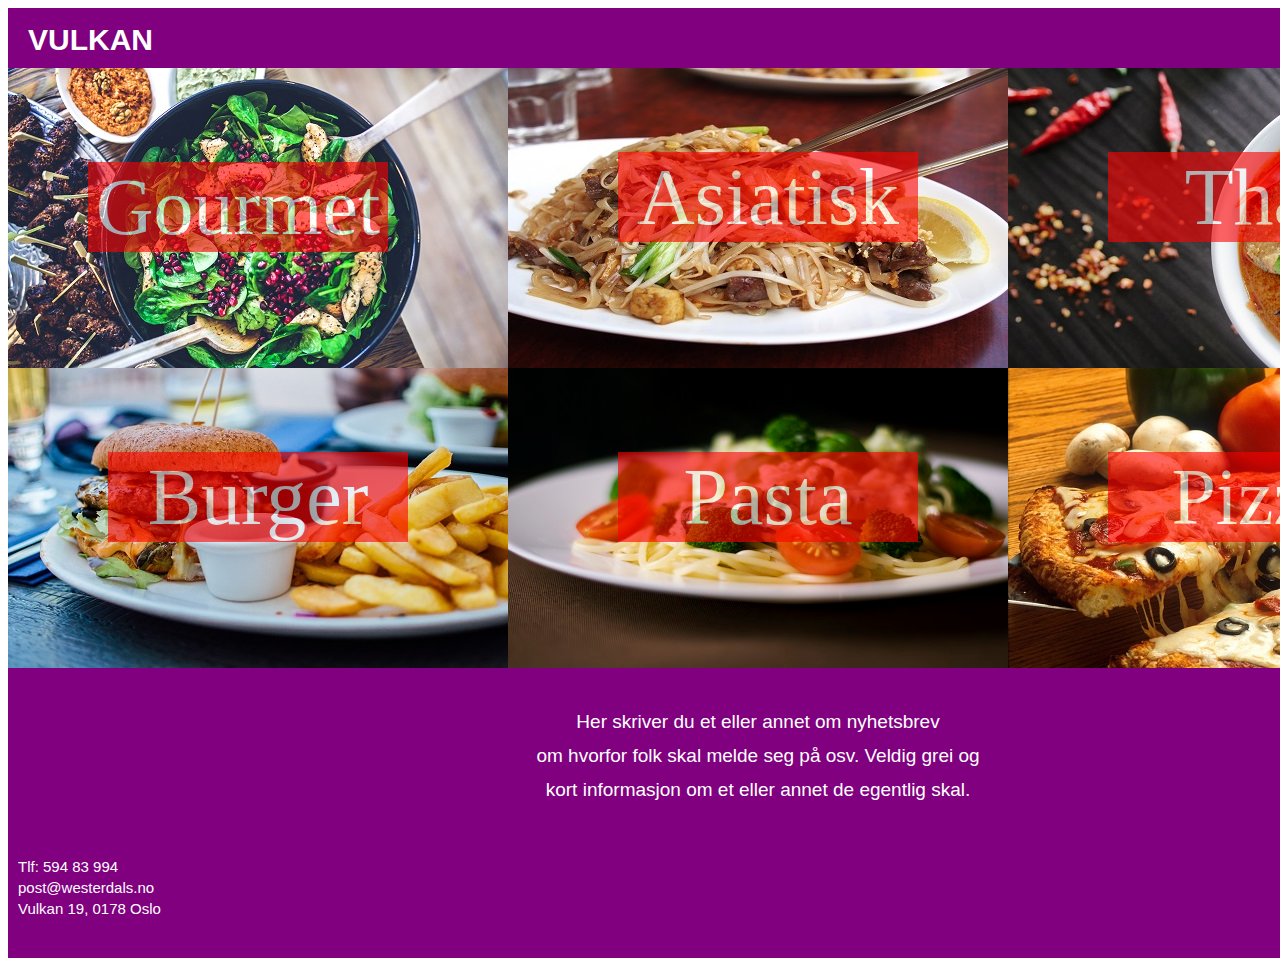
<file: test-forside02.html>
<!DOCTYPE html>
<html>
<head>
	<title>Forside Test</title>
	<link rel="stylesheet" type="text/css" href="test-forside02.css">
	<meta charset="utf-8">
</head>
<body>

<div id="container">
	
	<div id="headBar">
		<div id="vulkanHeader">
			<h4>VULKAN</h4>
		</div>
	</div>

	<div id="bildeContainer">
		
		<div class="bilder" id="bilde1">
			<img src="asian-salad.jpg" alt=" Asian Salad">
			<div class="bildeInfo" id="bilde1Info">
				<p>Gourmet</p>
			</div>
		</div>

		<div class="bilder" id="bilde2">
			<img src="fried-noodles.jpeg" alt="Fried Noodles">
			<div class="bildeInfo" id="bilde2Info">
				<p>Asiatisk</p>
			</div>
		</div>

		<div class="bilder" id="bilde3">
			<img src="suppe.jpeg" alt="Thai Suppe">
			<div class="bildeInfo" id="bilde3Info">
				<p>Thai</p>
			</div>
		</div>

		<div class="bilder" id="bilde4">
			<img src="Burger-med-fries01.jpeg" alt="Burger">
			<div class="bildeInfo" id="bilde4Info">
				<p>Burger</p>
			</div>
		</div>

		<div class="bilder" id="bilde5">
				<img src="spaghetti.jpg" alt="Spaghetti">
				<div class="bildeInfo" id="bilde5Info">
				<p>Pasta</p>
			</div>
		</div>

		<div class="bilder" id="bilde6">
			<img src="pizza.jpg" alt="Pizza">
			<div class="bildeInfo" id="bilde6Info">
				<p>Pizza</p>
			</div>
		</div>

	</div>

	<div id="bottom">
		<div id="textInfo">
			<p class="textInfoP"><br><br><br>Her skriver du et eller annet om nyhetsbrev</p> 
			<p class="textInfoP">om hvorfor folk skal melde seg på osv. Veldig grei og</p> 
			<p class="textInfoP">kort informasjon om et eller annet de egentlig skal.</p>
		</div>
		
	</div>

	<div id="bottomInfo">
		<p class="bottomP">Tlf: 594 83 994</p>
		<p class="bottomP">post@westerdals.no</p>
		<p class="bottomP">Vulkan 19, 0178 Oslo</p>
	</div>

</div>

</body>
</html>
</file>
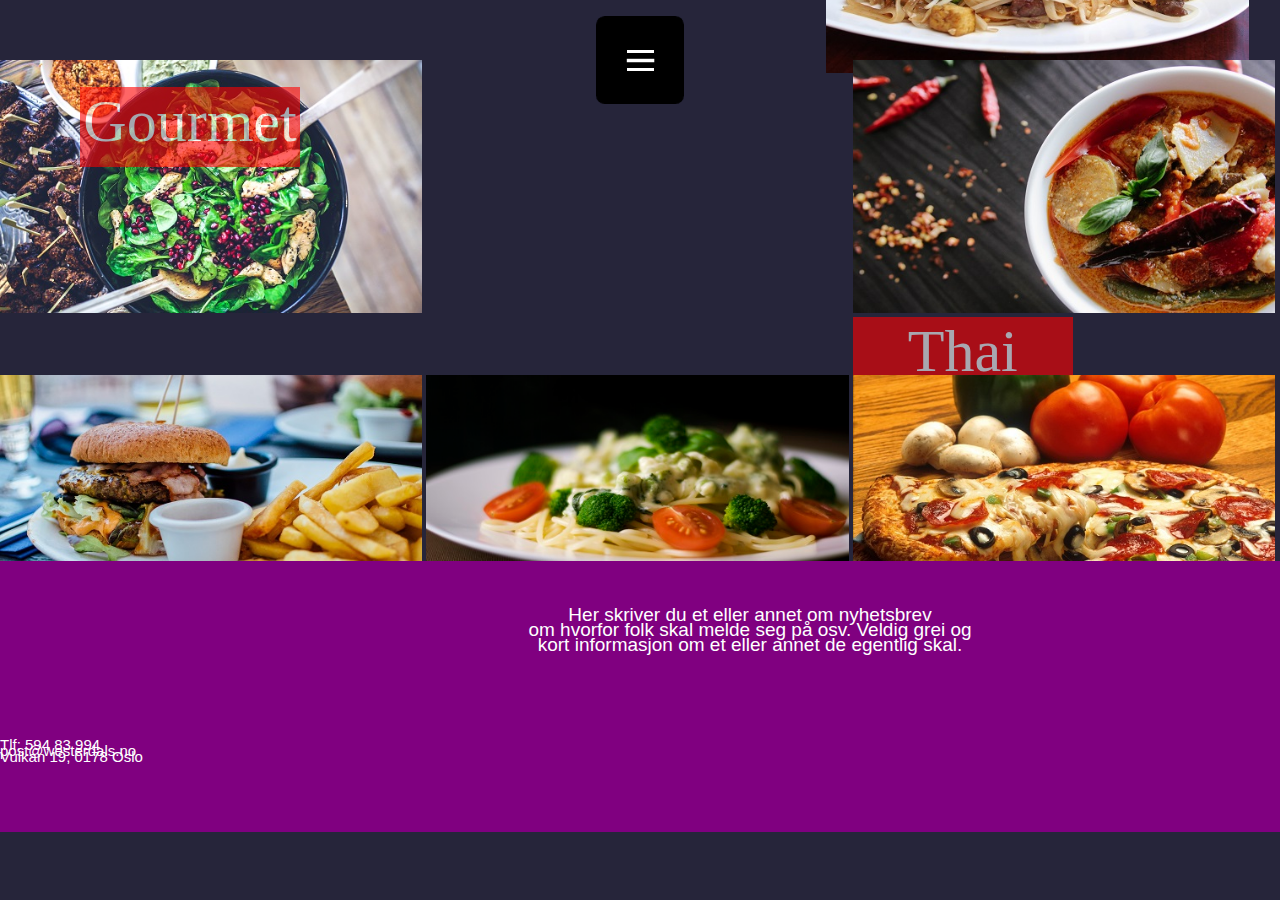
<file: test-forside04.html>
<!DOCTYPE html>
<html>
<head>
	<title>Forside Test</title>
	<link rel="stylesheet" type="text/css" href="test-forside04.css">
	<meta charset="utf-8">
</head>
<body>

<div id="container">
	
	<div id="headBar">
	<nav class="menu">
  <input type="checkbox" href="#" class="menu-open" name="menu-open" id="menu-open"/>
  <label class="menu-open-button" for="menu-open">
    <span class="hamburger hamburger-1"></span>
    <span class="hamburger hamburger-2"></span>
    <span class="hamburger hamburger-3"></span>
  </label>
  
  <a href="#" class="menu-item"> <i class="fa fa-bar-chart">test</i></a>
  <a href="#" class="menu-item"> <i class="fa fa-plus">test</i></a>
  <a href="#" class="menu-item"> <i class="fa fa-heart">test</i> </a>
  <a href="#" class="menu-item"> <i class="fa fa-envelope">test</i> </a>
</nav>
		<div id="vulkanHeader">

			<h4>VULKAN</h4>

		</div>
	</div>

	<div id="bildeContainer">
		
		<div class="bilder" id="bilde1">
			<img src="asian-salad.jpg" alt=" Asian Salad">
			<div class="bildeInfo" id="bilde1Info">
				<p>Gourmet</p>
			</div>
		</div>

		<div class="bilder" id="bilde2">
			<img src="fried-noodles.jpeg" alt="Fried Noodles">
			<div class="bildeInfo" id="bilde2Info">
				<p>Asiatisk</p>
			</div>
		</div>

		<div class="bilder" id="bilde3">
			<img src="suppe.jpeg" alt="Thai Suppe">
			<div class="bildeInfo" id="bilde3Info">
				<p>Thai</p>
			</div>
		</div>

		<div class="bilder" id="bilde4">
			<img src="Burger-med-fries01.jpeg" alt="Burger">
			<div class="bildeInfo" id="bilde4Info">
				<p>Burger</p>
			</div>
		</div>

		<div class="bilder" id="bilde5">
				<img src="spaghetti.jpg" alt="Spaghetti">
				<div class="bildeInfo" id="bilde5Info">
				<p>Pasta</p>
			</div>
		</div>

		<div class="bilder" id="bilde6">
			<img src="pizza.jpg" alt="Pizza">
			<div class="bildeInfo" id="bilde6Info">
				<p>Pizza</p>
			</div>
		</div>

	</div>

	<div id="bottom">
		<div id="textInfo">
			<p class="textInfoP"><br><br><br>Her skriver du et eller annet om nyhetsbrev</p> 
			<p class="textInfoP">om hvorfor folk skal melde seg på osv. Veldig grei og</p> 
			<p class="textInfoP">kort informasjon om et eller annet de egentlig skal.</p>
		</div>
		
	</div>

	<div id="bottomInfo">
		<p class="bottomP">Tlf: 594 83 994</p>
		<p class="bottomP">post@westerdals.no</p>
		<p class="bottomP">Vulkan 19, 0178 Oslo</p>
	</div>

</div>



</body>
</html>
</file>
<file: test-forside02.css>
/*=====================================
HOVED-CONTAINER
=======================================*/
#container{
	position: relative;
	background-color: purple;
	width: 1500px;
	min-width: 1500px;
	height: 950px;
	margin: auto;
}


/*==================================================
HEADER
==================================================== */
#headBar{
	position: absolute;
	background-color: purple;
	width: 1500px;
	height: 60px;
	font-size: 20px;
	font-color: black;
	color: white
}

#vulkanHeader{
	position: relative;
	left: 20px;
	top: -25px;
	font-size: 30px;
	font-family: sans-serif;
}


/*===========================================
BILDECONTAINER 
=============================================*/
#bildeContainer{
	position: relative;
	background-color: purple;
	width: 1500px;
	height: 600px;
	top: 60px;
}

.bilder{
	width: 500px;
	height: 300px;
	background-color: purple;
	position: relative;
}

.bildeInfo{
	position: relative;
	width: 300px;
	height: 90px;
	transition: all 0.5s ease-in 0s;
	text-align: center;
	font-size: 80px;
	color: white;
	background-color: red;
	opacity: 0.6;
}


/*Bilde1*/
#bilde1Info:hover{
	opacity: 1;
	z-index: 100;
}

#bilde1 img:hover ~ #bilde1Info{
	opacity: 1;
	z-index: 100;
}

#bilde1Info{
	left: 80px;
	top: -290px;
}
/*_____________*/

/*Bilde2*/
#bilde2Info:hover{
	opacity: 1;
	z-index: 100;
}

#bilde2{
	left: 500px;
	top: -300px;
}

#bilde2 img:hover ~ #bilde2Info{
	opacity: 1;
	z-index: 100;
}

#bilde2Info{
	left: 110px;
	top: -300px;
}
/*_____________*/

/*Bilde3*/
#bilde3Info:hover{
	opacity: 1;
	z-index: 100;
}

#bilde3{
	left: 1000px;
	top: -600px;
}

#bilde3 img:hover ~ #bilde3Info{
	opacity: 1;
	z-index: 100;
}

#bilde3Info{
	left: 100px;
	top: -300px;
}
/*_____________*/

/*Bilde4*/
#bilde4Info:hover{
	opacity: 1;
	z-index: 100;
}

#bilde4{
	top: -600px;
}

#bilde4 img:hover ~ #bilde4Info{
	opacity: 1;
	z-index: 100;
}

#bilde4Info{
	left: 100px;
	top: -300px;
}
/*____________*/

/*Bilde5*/
#bilde5Info:hover{
	opacity: 1;
	z-index: 100;
}

#bilde5{
	top: -900px;
	left: 500px;
}

#bilde5 img:hover ~ #bilde5Info{
	opacity: 1;
	z-index: 100;
}

#bilde5Info{
	left: 110px;
	top: -300px;
}
/*___________*/

/*Bilde6*/
#bilde6Info:hover{
	opacity: 1;
	z-index: 100;
}

#bilde6{
	top: -1200px;
	left: 1000px;
}

#bilde6 img:hover ~ #bilde6Info{
	opacity: 1;
	z-index: 100;
}

#bilde6Info{
	left: 100px;
	top: -300px;
}
/*_____________*/


/*=====================
BOTTOM
=======================*/
#bottom{
	position: relative;
	background-color: purple;
	top: 41px;
	width: 1500px;
	height: 200px;
}

#textInfo{
	position: relative;
	background-color: purple;
	left: 500px;
	width: 500px;
	height: 200px;
}

.textInfoP{
	font-size: 19px;
	font-family: sans-serif;
	color: white;
	text-align: center;
	line-height: 0.8;
}

#bottomInfo{
	position: relative;
	background-color: purple;
	top: 22px;
	width: 1490px;
	height: 90px;
	margin: 10px;
}

.bottomP{
	font-size: 15px;
	font-family: sans-serif;
	color: white;
	left: 10px;
	line-height: 0.4;
}
</file>
<file: test-forside04.css>
* {
	margin: 0;
	padding: 0;
	width: 100%; 
}

/*=====================================
HOVED-CONTAINER
=======================================*/
#container{
	position: relative;
	background-color: #26253a;
	width: 100%;
	height: 900px;
	margin: auto;
}


/*==================================================
HEADER
==================================================== */
#headBar{
	position: absolute;
	background-color: #26253a;
	width: 100%;
	height: 60px;
	font-size: 20px;
	font-color: black;
	color: white
}

#vulkanHeader{
	position: relative;
	left: 20px;
	top: -25px;
}

#vulkanHeader img{
	width: 60px;
	height: 60px;
	position: static;
}


/*===========================================
BILDECONTAINER 
=============================================*/
#bildeContainer{
	position: relative;
	background-color: #26253a;
	width: 100%;
	height: 520px;
	top: 60px;
}

.bilder{
	width: 33%;
	height: 240px;
	background-color: #26253a;
	position: relative;
	display: inline-block;
}

.bildeInfo{
	position: relative;
	width: 220px;
	height: 80px;
	transition: all 0.5s ease-in 0s;
	text-align: center;
	font-size: 60px;
	color: white;
	background-color: red;
	opacity: 0.6;
}


/*Bilde1*/
#bilde1Info:hover{
	opacity: 1;
	z-index: 100;
}

#bilde1 img:hover ~ #bilde1Info{
	opacity: 1;
	z-index: 100;
}
#bilde1Info{
	left: 80px;
	top: -230px;
}

/*_____________*/

/*Bilde2*/
#bilde2Info:hover{
	opacity: 1;
	z-index: 100;
}

#bilde2{
	left: 400px;
	top: -240px;
}

#bilde2 img:hover ~ #bilde2Info{
	opacity: 1;
	z-index: 100;
}

#bilde2Info{
	left: 110px;
	top: -230px;
}
/*_____________*/

/*Bilde3*/
#bilde3Info:hover{
	opacity: 1;
	z-index: 100;
}

#bilde3 img:hover ~ #bilde3Info{
	opacity: 1;
	z-index: 100;
}

/*_____________*/

/*Bilde4*/
#bilde4Info:hover{
	opacity: 1;
	z-index: 100;
}

#bilde4 img:hover ~ #bilde4Info{
	opacity: 1;
	z-index: 100;
}

/*____________*/

/*Bilde5*/
#bilde5Info:hover{
	opacity: 1;
	z-index: 100;
}


#bilde5 img:hover ~ #bilde5Info{
	opacity: 1;
	z-index: 100;
}

/*___________*/

/*Bilde6*/
#bilde6Info:hover{
	opacity: 1;
	z-index: 100;
}


#bilde6 img:hover ~ #bilde6Info{
	opacity: 1;
	z-index: 100;
}

/*_____________*/


/*=====================
BOTTOM
=======================*/
#bottom{
	position: relative;
	background-color: purple;
	top: 41px;
	width: 100%;
	height: 200px;
}

#textInfo{
	position: relative;
	background-color: purple;
	left: 500px;
	width: 500px;
	height: 200px;
}

.textInfoP{
	font-size: 19px;
	font-family: sans-serif;
	color: white;
	text-align: center;
	line-height: 0.8;
}

#bottomInfo{
	position: relative;
	background-color: purple;
	top: 22px;
	width: 100%;
	height: 90px;
}

.bottomP{
	font-size: 15px;
	font-family: sans-serif;
	color: white;
	left: 10px;
	line-height: 0.4;
}


/*=====================
MENU
=======================*/

.menu-item, .menu-open-button {
  background: #000000;
  border-radius: 10%;
  width: 80px;
  height: 80px;
  margin-left: -40px;
  position: absolute;
  top: 20px;
  color: white;
  text-align: center;
  line-height: 40px;
  -webkit-transform: translate3d(0, 0, 0);
          transform: translate3d(0, 0, 0);
  -webkit-transition: -webkit-transform ease-out 200ms;
  transition: -webkit-transform ease-out 200ms;
  transition: transform ease-out 200ms;
  transition: transform ease-out 200ms, -webkit-transform ease-out 200ms;
}

.menu-open {
  display: none;
}

.hamburger {
  width: 25px;
  height: 3px;
  background: white;
  display: block;
  position: absolute;
  top: 50%;
  left: 50%;
  margin-left: -12.5px;
  margin-top: -1.5px;

}

.hamburger-1 {
  -webkit-transform: translate3d(0, -8px, 0);
          transform: translate3d(0, -8px, 0);
}


.hamburger-3 {
  -webkit-transform: translate3d(0, 8px, 0);
          transform: translate3d(0, 8px, 0);
}

.menu-open:checked + .menu-open-button .hamburger-1 {
  -webkit-transform: translate3d(0, 0, 0) rotate(45deg);
          transform: translate3d(0, 0, 0) rotate(45deg);
}
.menu-open:checked + .menu-open-button .hamburger-2 {
  -webkit-transform: translate3d(0, 0, 0) scale(0.1, 1);
          transform: translate3d(0, 0, 0) scale(0.1, 1);
}
.menu-open:checked + .menu-open-button .hamburger-3 {
  -webkit-transform: translate3d(0, 0, 0) rotate(-45deg);
          transform: translate3d(0, 0, 0) rotate(-45deg);
}

.menu {
  position: relative;
  left: 50%;
  margin-left: -80px;
  padding-top: 20px;
  padding-left: 80px;
  width: 650px;
  height: 150px;
  font-size: 20px;
  text-align: left;
}





.menu-open-button {
  z-index: 2;
  -webkit-transition-timing-function: cubic-bezier(0.175, 0.885, 0.32, 1.275);
          transition-timing-function: cubic-bezier(0.175, 0.885, 0.32, 1.275);
  -webkit-transition-duration: 400ms;
          transition-duration: 400ms;
  -webkit-transform: scale(1.1, 1.1) translate3d(0, 0, 0);
          transform: scale(1.1, 1.1) translate3d(0, 0, 0);
  cursor: pointer;
}




.menu-open:checked ~ .menu-item {
  -webkit-transition-timing-function: cubic-bezier(0.165, 0.84, 0.44, 1);
          transition-timing-function: cubic-bezier(0.165, 0.84, 0.44, 1);
}
.menu-open:checked ~ .menu-item:nth-child(3) {
  -webkit-transition-duration: 190ms;
          transition-duration: 190ms;
  -webkit-transform: translate3d(-110px, 0, 0);
          transform: translate3d(-110px, 0, 0);
}
.menu-open:checked ~ .menu-item:nth-child(4) {
  -webkit-transition-duration: 290ms;
          transition-duration: 290ms;
  -webkit-transform: translate3d(-220px, 0, 0);
          transform: translate3d(-220px, 0, 0);
}
.menu-open:checked ~ .menu-item:nth-child(5) {
  -webkit-transition-duration: 390ms;
          transition-duration: 390ms;
  -webkit-transform: translate3d(-330px, 0, 0);
          transform: translate3d(-330px, 0, 0);
}
.menu-open:checked ~ .menu-item:nth-child(6) {
  -webkit-transition-duration: 490ms;
          transition-duration: 490ms;
  -webkit-transform: translate3d(-440px, 0, 0);
          transform: translate3d(-440px, 0, 0);
}
</file>
